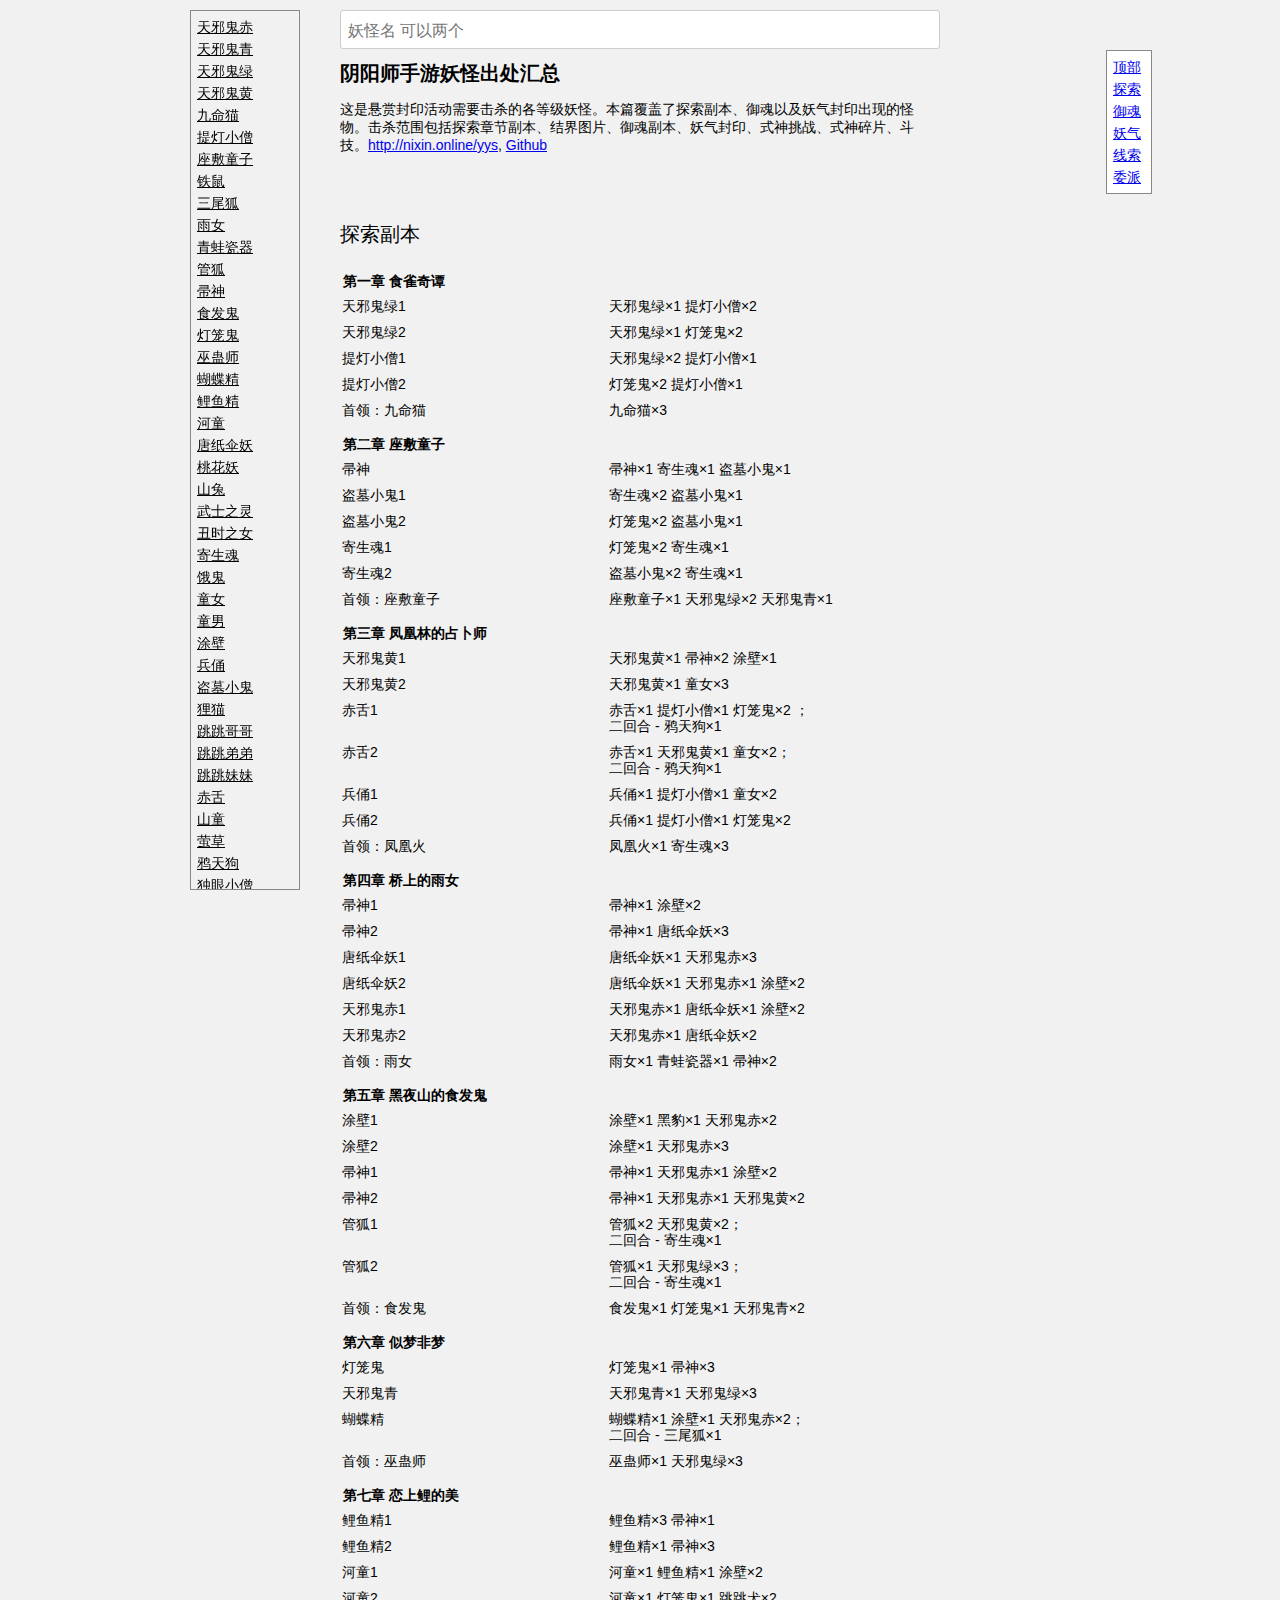
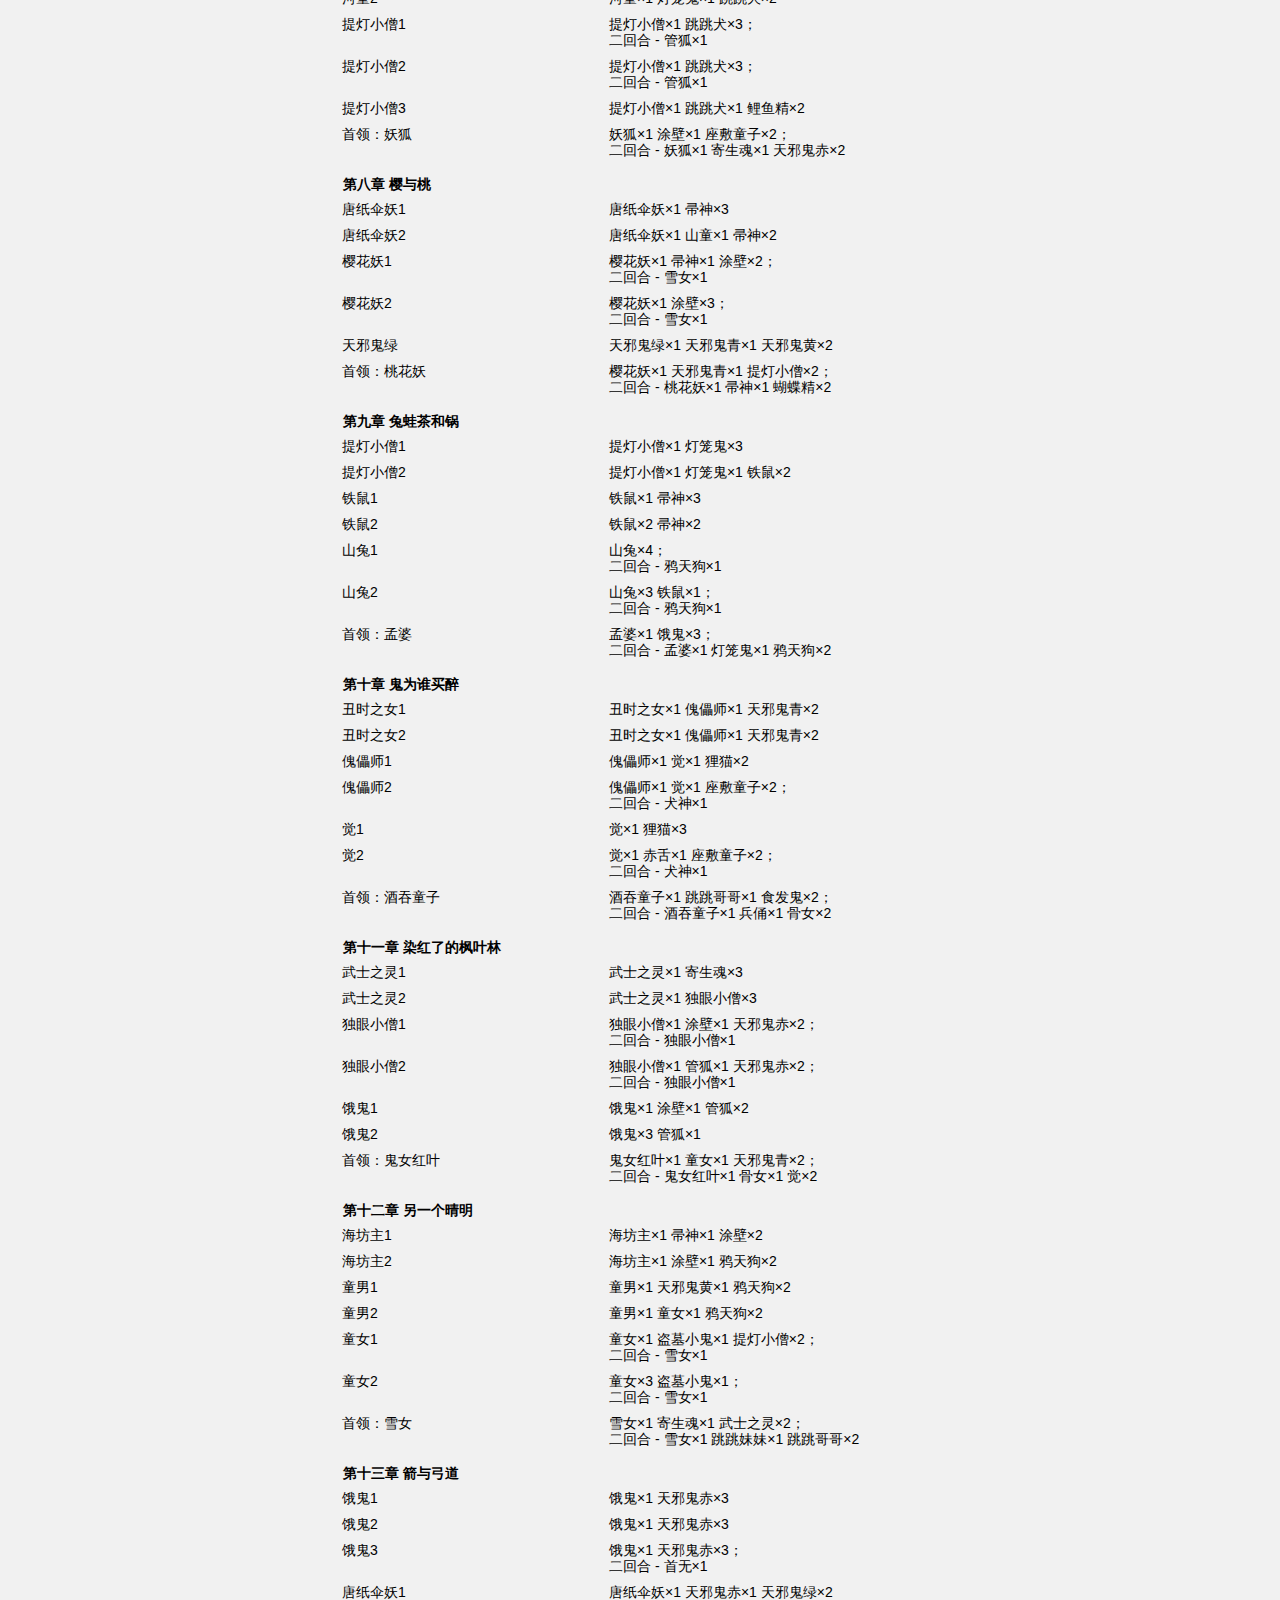
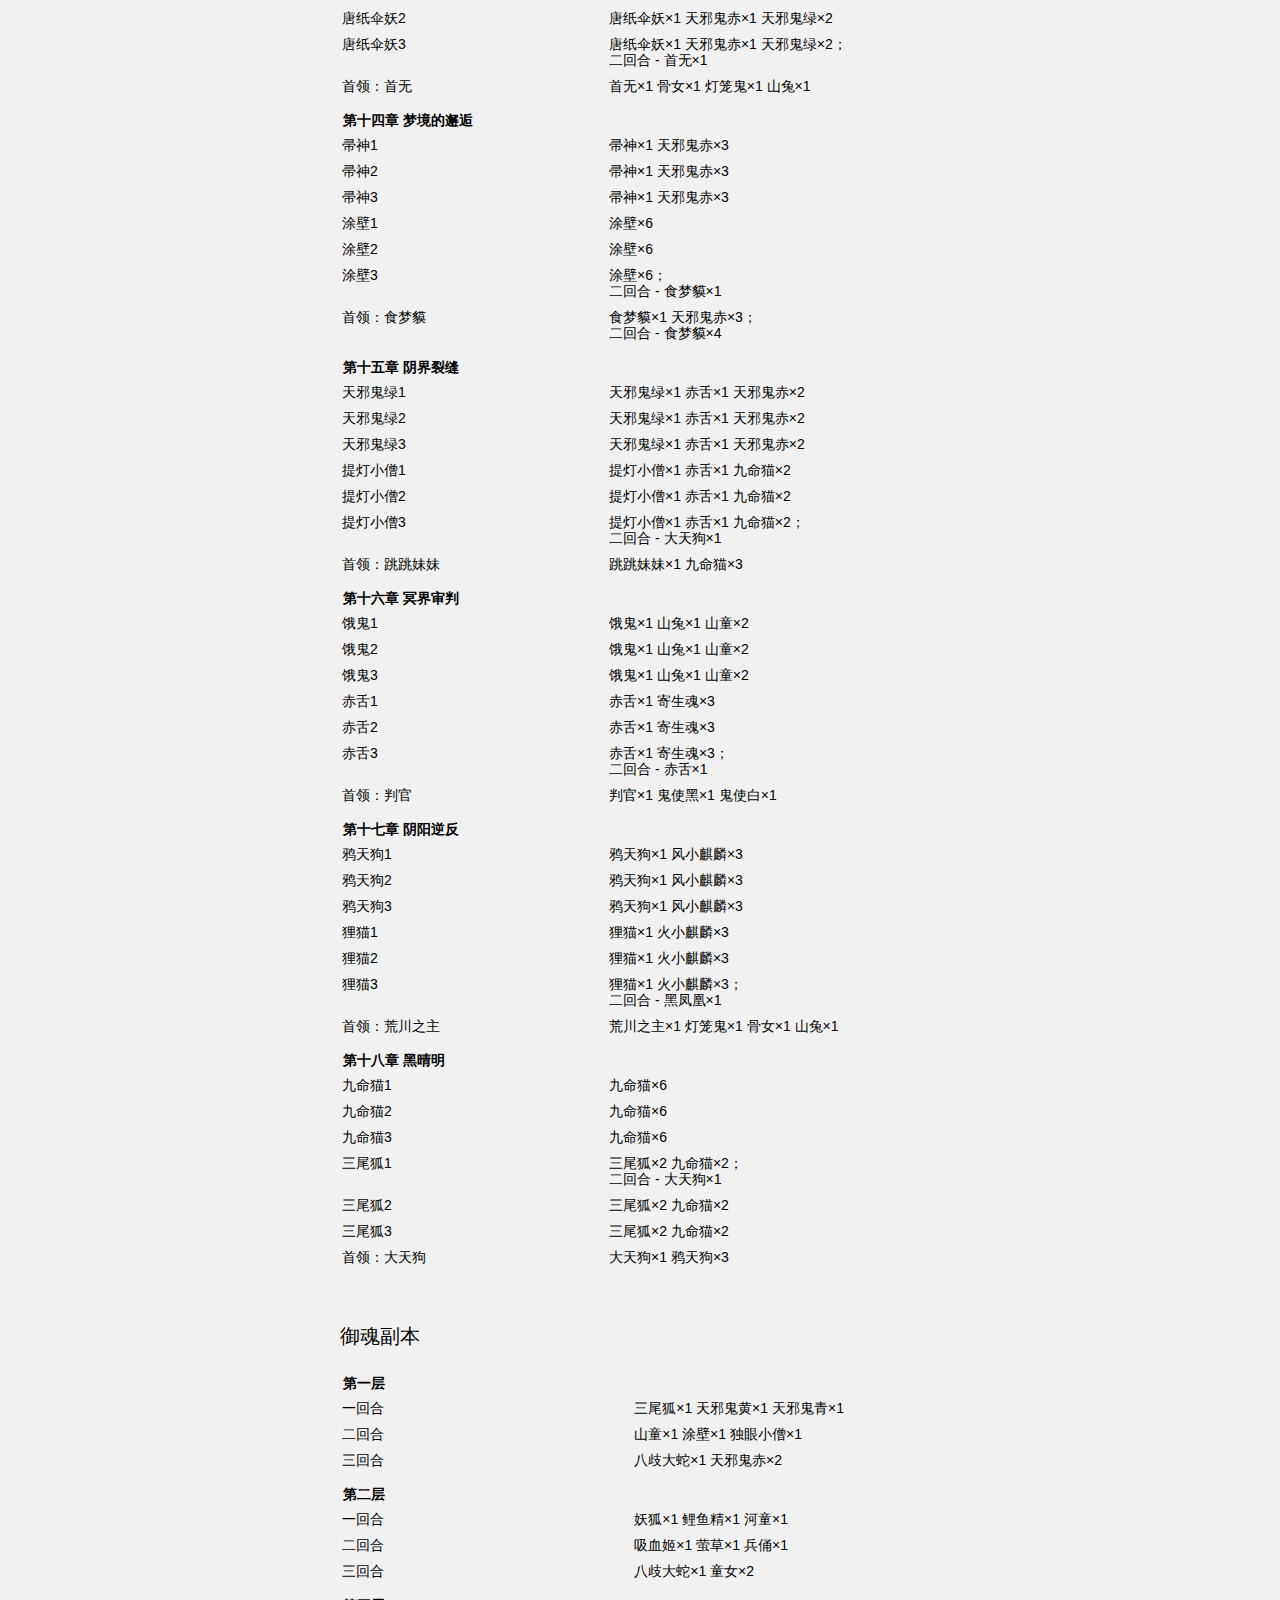
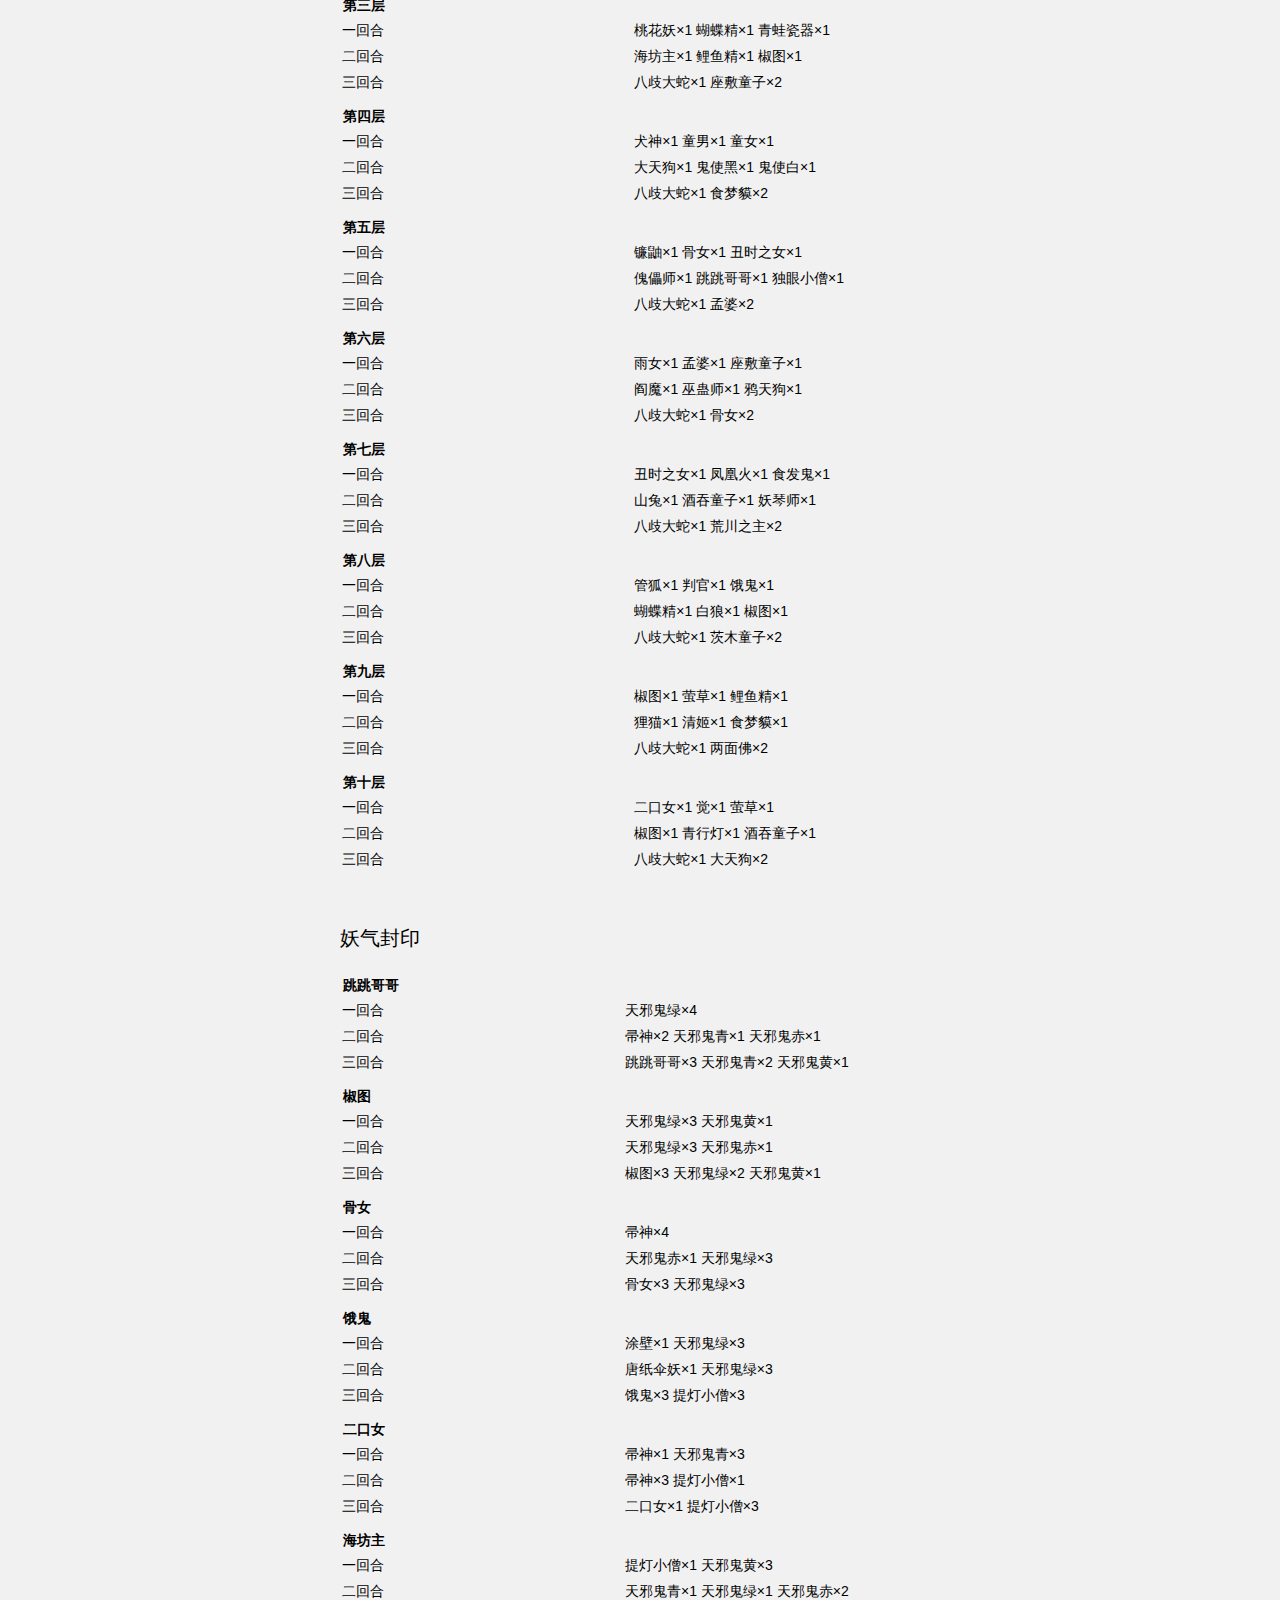
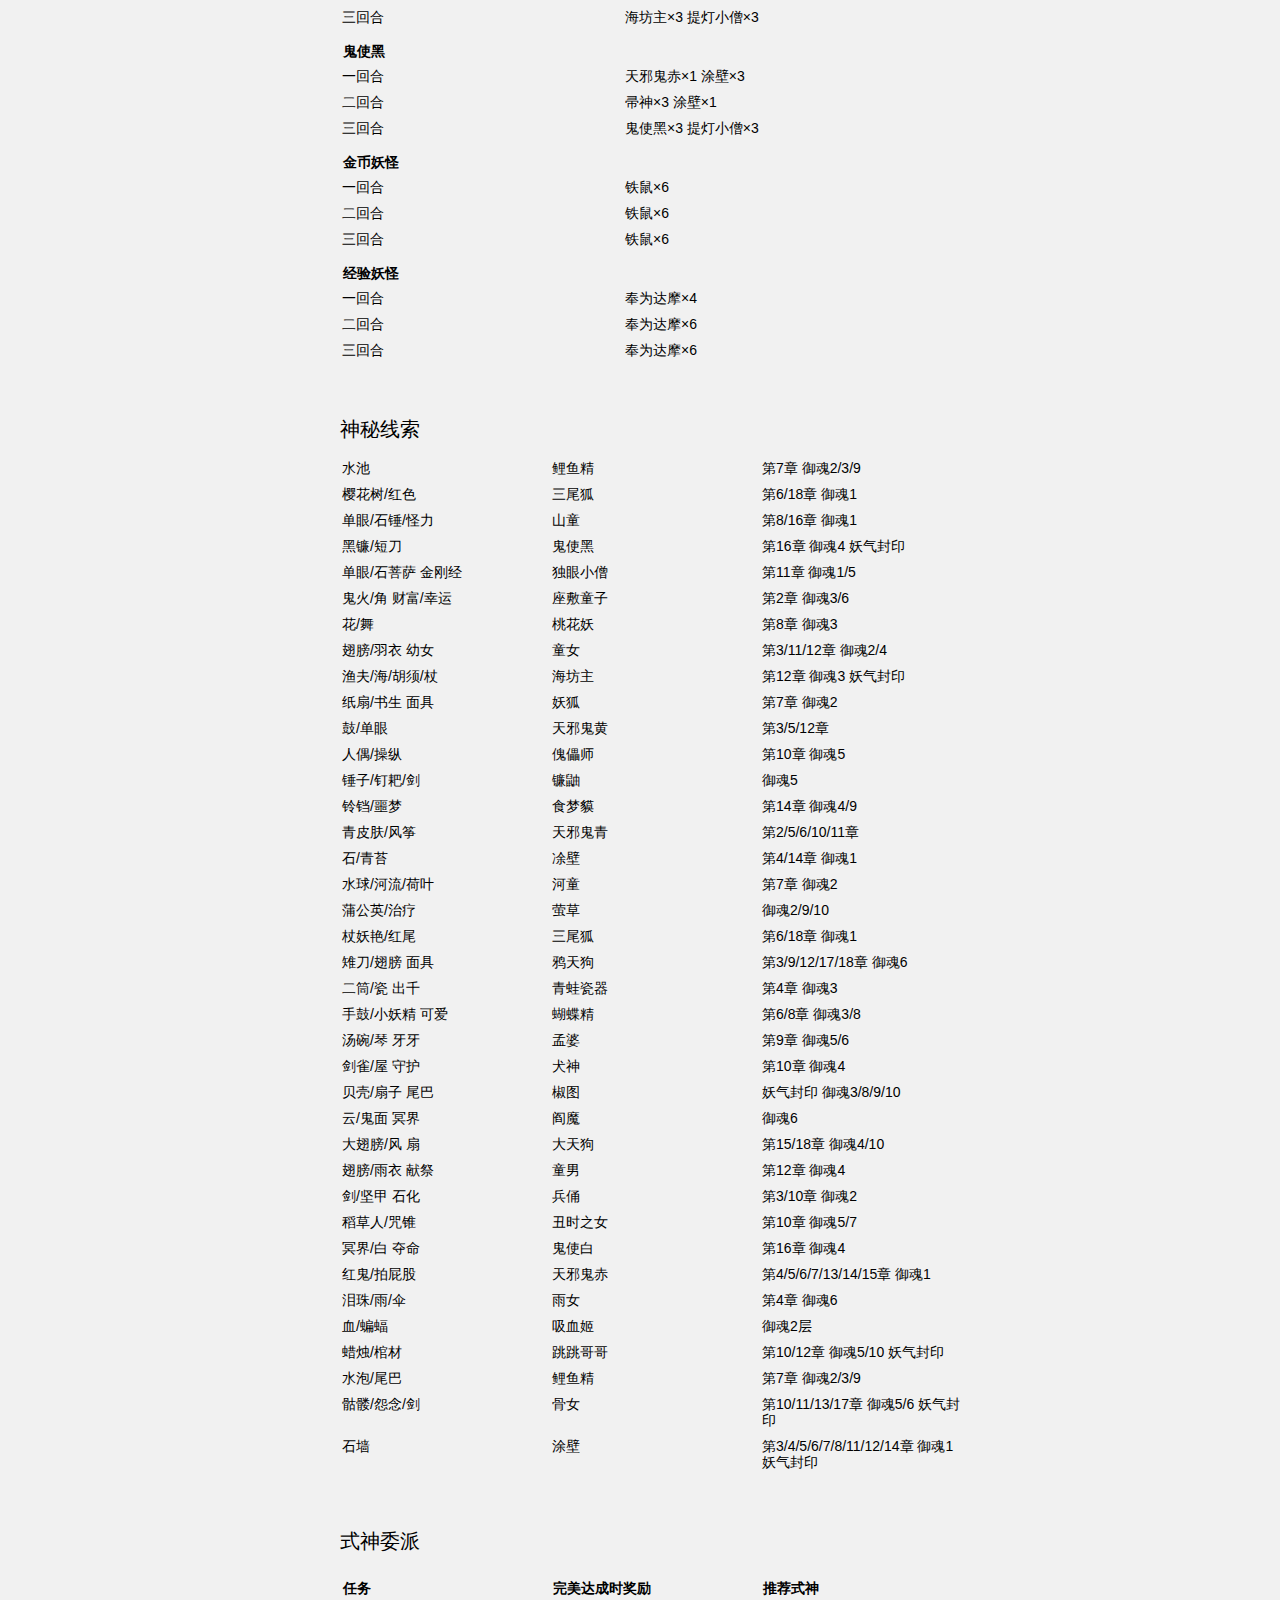
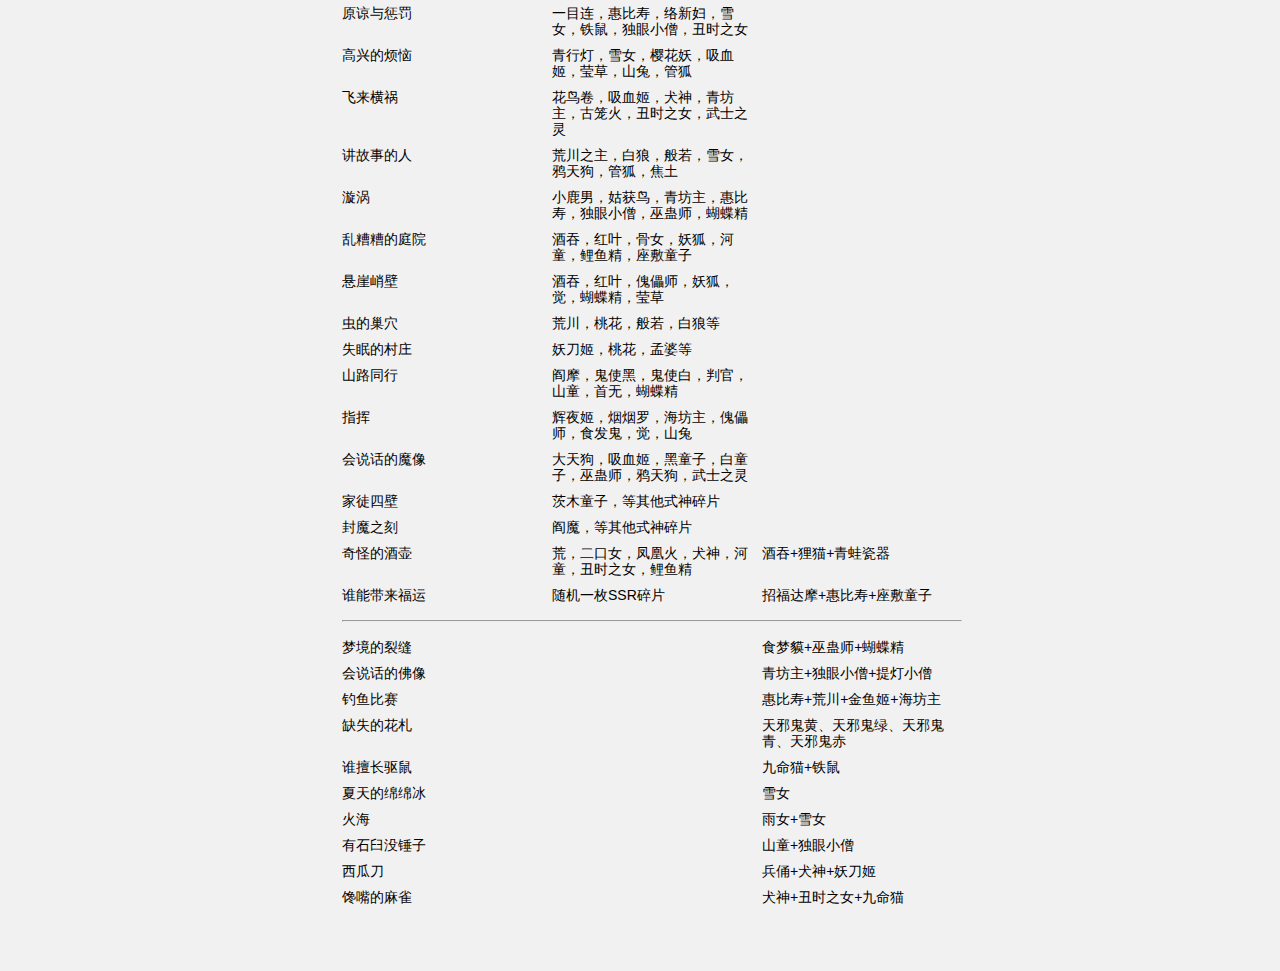
<file: yys/index.html>
<!DOCTYPE html>
<html>
<head>
<meta charset="utf-8">
<meta name="viewport" content="width=device-width,initial-scale=1.0,minimum-scale=1.0,maximum-scale=1.0,user-scalable=no"/>
<title>阴阳师手游</title>
<style>
body{background-color:#f1f1f1;font-family:'Open Sans',Helvetica,Tahoma,Arial,'Microsoft YaHei',sans-serif;font-size:14px;}
h1{font-size:20px;}
.hide{display:none!important;}
.content{margin:60px auto;max-width:600px;}
.search{position:fixed;width:600px;left:50%;top:0;margin-left:-300px;padding-top:10px;background-color:#f1f1f1;}
input{background-color:#FFF;border:1px solid #CCC;border-radius:3px;transition:all 450ms cubic-bezier(0.23,1,0.32,1) 0ms;-moz-transition:all 450ms cubic-bezier(0.23,1,0.32,1) 0ms;-webkit-transition:all 450ms cubic-bezier(0.23,1,0.32,1) 0ms;-o-transition:all 450ms cubic-bezier(0.23,1,0.32,1) 0ms;background-position:100% !important;z-index:-1;width:100%;height:39px;padding-top:4px;padding-left:7px;font:16px arial;box-sizing:border-box;}
input:focus{outline:none;box-shadow:0 2px 5px 0 rgba(0,0,0,0.16),0 2px 10px 0 rgba(0,0,0,0.12);}
table{width:100%;text-align:left;line-height:20px;}
caption{text-align:left;font-size:20px;line-height:30px;padding:50px 0 10px;}
td{min-width:200px;word-wrap:break-word;word-break:break-all;vertical-align:top;padding:4px 8px 4px 0;line-height:16px;}
th{padding-top:10px;}
th b{color:#F00;}
span.light{color:#dd4b39;}
.items{margin:0;padding:4px;border:1px solid #888;line-height:30px;overflow:hidden;}
.items li{display:inline-block;margin:2px;cursor:pointer;text-decoration:underline;}
.items b{float:right;}
.quicknav li{display:block;}
.quicknav.items{position:fixed;top:50px;right:10%;bottom:initial;width:36px;background-color:#FFF;}
@media only screen and (min-width:950px){
.items{position:fixed;top:10px;width:100px;margin-left:-150px;bottom:10px;overflow-y:auto;line-height:20px;}
.items li{display:block;}
}
@media only screen and (max-width:640px){
body{font-size:12px;}
.search{left:8px;right:8px;margin-left:0;padding-top:6px;width:inherit;}
.quicknav.items{right:8px;}
.items{line-height:20px;}
td{min-width:80px;}
td:first-child{width:86px;}
}
</style>
</head>
<body>
<div class="content">
<h1>阴阳师手游妖怪出处汇总</h1>
<p>这是悬赏封印活动需要击杀的各等级妖怪。本篇覆盖了探索副本、御魂以及妖气封印出现的怪物。击杀范围包括探索章节副本、结界图片、御魂副本、妖气封印、式神挑战、式神碎片、斗技。<a href="http://nixin.online/yys" target="_blank">http://nixin.online/yys</a>, <a href="https://github.com/wuliupo/game/blob/master/yys/README.md">Github</a></p>
<div class="search">
	<input id="searchItem" oninput="search()" placeholder="妖怪名 可以两个"></input>
</div>
<ul class="items" id="items"><li>天邪鬼赤</li><li>天邪鬼青</li><li>天邪鬼绿</li><li>天邪鬼黄</li><li>九命猫</li><li>提灯小僧</li><li>座敷童子</li><li>铁鼠</li><li>三尾狐</li><li>雨女</li><li>青蛙瓷器</li><li>管狐</li><li>帚神</li><li>食发鬼</li><li>灯笼鬼</li><li>巫蛊师</li><li>蝴蝶精</li><li>鲤鱼精</li><li>河童</li><li>唐纸伞妖</li><li>桃花妖</li><li>山兔</li><li>武士之灵</li><li>丑时之女</li><li>寄生魂</li><li>饿鬼</li><li>童女</li><li>童男</li><li>涂壁</li><li>兵俑</li><li>盗墓小鬼</li><li>狸猫</li><li>跳跳哥哥</li><li>跳跳弟弟</li><li>跳跳妹妹</li><li>赤舌</li><li>山童</li><li>萤草</li><li>鸦天狗</li><li>独眼小僧</li><li>觉</li><li>镰鼬</li><li>孟婆</li> <b>移除</b></ul>
<script>
document.getElementById('items').onclick = function(e){
	var oldV = (document.getElementById('searchItem').value || '').trim(), newV = '';
	if(e && e.target && e.target.tagName && e.target.tagName.toUpperCase() === 'LI'){
		e.preventDefault();
		e.stopPropagation();
		oldV = oldV.split(' ');
		if(oldV.length > 1){
			oldV = [];
		}
		newV = (e.target.innerText || e.target.textContent || '').trim();
		if(!oldV.includes(newV)){
			oldV.push(newV);
		}
		newV = oldV.join(' ').trim();
	}
	search(document.getElementById('searchItem').value = newV);
};
</script>
<ul class="quicknav items" id="quicknav">
    <li><a href="#">顶部</a></li>
    <li><a href="#explore">探索</a></li>
    <li><a href="#equipment">御魂</a></li>
    <li><a href="#monster">妖气</a></li>
    <li><a href="#clue">线索</a></li>
    <li><a href="#assign">委派</a></li>
</ul>
<script>
document.getElementById('quicknav').onclick = function(e){
	search(document.getElementById('searchItem').value = '');
};
</script>
<table id="explore">
	<caption>探索副本</caption>
	<tbody>
		<tr>
			<th colspan="2">第一章 食雀奇谭</th>
		</tr>
		<tr>
			<td>天邪鬼绿1</td>
			<td>天邪鬼绿×1   提灯小僧×2</td>
		</tr>
		<tr>
			<td>天邪鬼绿2</td>
			<td>天邪鬼绿×1   灯笼鬼×2</td>
		</tr>
		<tr>
			<td>提灯小僧1</td>
			<td>天邪鬼绿×2   提灯小僧×1</td>
		</tr>
		<tr>
			<td>提灯小僧2</td>
			<td>灯笼鬼×2   提灯小僧×1</td>
		</tr>
		<tr>
			<td>首领：九命猫</td>
			<td>九命猫×3</td>
		</tr>
	</tbody>
	<tbody>
		<tr>
			<th colspan="2">第二章 座敷童子</th>
		</tr>
		<tr>
			<td>帚神</td>
			<td>帚神×1   寄生魂×1   盗墓小鬼×1</td>
		</tr>
		<tr>
			<td>盗墓小鬼1</td>
			<td>寄生魂×2   盗墓小鬼×1</td>
		</tr>
		<tr>
			<td>盗墓小鬼2</td>
			<td>灯笼鬼×2   盗墓小鬼×1</td>
		</tr>
		<tr>
			<td>寄生魂1</td>
			<td>灯笼鬼×2   寄生魂×1</td>
		</tr>
		<tr>
			<td>寄生魂2</td>
			<td>盗墓小鬼×2   寄生魂×1</td>
		</tr>
		<tr>
			<td>首领：座敷童子</td>
			<td>座敷童子×1   天邪鬼绿×2   天邪鬼青×1</td>
		</tr>
	</tbody>
	<tbody>
		<tr>
			<th colspan="2">第三章 凤凰林的占卜师</th>
		</tr>
		<tr>
			<td>天邪鬼黄1</td>
			<td>天邪鬼黄×1   帚神×2   涂壁×1</td>
		</tr>
		<tr>
			<td>天邪鬼黄2</td>
			<td>天邪鬼黄×1   童女×3</td>
		</tr>
		<tr>
			<td>赤舌1</td>
			<td>赤舌×1   提灯小僧×1   灯笼鬼×2 ；<br/>二回合 - 鸦天狗×1</td>
		</tr>
		<tr>
			<td>赤舌2</td>
			<td>赤舌×1   天邪鬼黄×1   童女×2；<br/>二回合 - 鸦天狗×1</td>
		</tr>
		<tr>
			<td>兵俑1</td>
			<td>兵俑×1   提灯小僧×1   童女×2</td>
		</tr>
		<tr>
			<td>兵俑2</td>
			<td>兵俑×1   提灯小僧×1   灯笼鬼×2</td>
		</tr>
		<tr>
			<td>首领：凤凰火</td>
			<td>凤凰火×1    寄生魂×3</td>
		</tr>
	</tbody>
	<tbody>
		<tr>
			<th colspan="2">第四章 桥上的雨女</th>
		</tr>
		<tr>
			<td>帚神1</td>
			<td>帚神×1   涂壁×2</td>
		</tr>
		<tr>
			<td>帚神2</td>
			<td>帚神×1   唐纸伞妖×3</td>
		</tr>
		<tr>
			<td>唐纸伞妖1</td>
			<td>唐纸伞妖×1   天邪鬼赤×3</td>
		</tr>
		<tr>
			<td>唐纸伞妖2</td>
			<td>唐纸伞妖×1   天邪鬼赤×1   涂壁×2</td>
		</tr>
		<tr>
			<td>天邪鬼赤1</td>
			<td>天邪鬼赤×1   唐纸伞妖×1   涂壁×2</td>
		</tr>
		<tr>
			<td>天邪鬼赤2</td>
			<td>天邪鬼赤×1   唐纸伞妖×2</td>
		</tr>
		<tr>
			<td>首领：雨女</td>
			<td>雨女×1   青蛙瓷器×1   帚神×2</td>
		</tr>
	</tbody>
	<tbody>
		<tr>
			<th colspan="2">第五章 黑夜山的食发鬼</th>
		</tr>
		<tr>
			<td>涂壁1</td>
			<td>涂壁×1   黑豹×1   天邪鬼赤×2</td>
		</tr>
		<tr>
			<td>涂壁2</td>
			<td>涂壁×1   天邪鬼赤×3</td>
		</tr>
		<tr>
			<td>帚神1</td>
			<td>帚神×1   天邪鬼赤×1   涂壁×2</td>
		</tr>
		<tr>
			<td>帚神2</td>
			<td>帚神×1   天邪鬼赤×1   天邪鬼黄×2</td>
		</tr>
		<tr>
			<td>管狐1</td>
			<td>管狐×2   天邪鬼黄×2；<br/>二回合 - 寄生魂×1</td>
		</tr>
		<tr>
			<td>管狐2</td>
			<td>管狐×1   天邪鬼绿×3；<br/>二回合 - 寄生魂×1</td>
		</tr>
		<tr>
			<td>首领：食发鬼</td>
			<td>食发鬼×1   灯笼鬼×1   天邪鬼青×2</td>
		</tr>
	</tbody>
	<tbody>
		<tr>
			<th colspan="2">第六章 似梦非梦</th>
		</tr>
		<tr>
			<td>灯笼鬼</td>
			<td>灯笼鬼×1   帚神×3</td>
		</tr>
		<tr>
			<td>天邪鬼青</td>
			<td>天邪鬼青×1   天邪鬼绿×3</td>
		</tr>
		<tr>
			<td>蝴蝶精</td>
			<td>蝴蝶精×1   涂壁×1   天邪鬼赤×2；<br/>二回合 - 三尾狐×1</td>
		</tr>
		<tr>
			<td>首领：巫蛊师</td>
			<td>巫蛊师×1   天邪鬼绿×3</td>
		</tr>
	</tbody>
	<tbody>
		<tr>
			<th colspan="2">第七章 恋上鲤的美</th>
		</tr>
		<tr>
			<td>鲤鱼精1</td>
			<td>鲤鱼精×3   帚神×1</td>
		</tr>
		<tr>
			<td>鲤鱼精2</td>
			<td>鲤鱼精×1   帚神×3</td>
		</tr>
		<tr>
			<td>河童1</td>
			<td>河童×1   鲤鱼精×1   涂壁×2</td>
		</tr>
		<tr>
			<td>河童2</td>
			<td>河童×1   灯笼鬼×1   跳跳犬×2</td>
		</tr>
		<tr>
			<td>提灯小僧1</td>
			<td>提灯小僧×1   跳跳犬×3；<br/>二回合 - 管狐×1</td>
		</tr>
		<tr>
			<td>提灯小僧2</td>
			<td>提灯小僧×1   跳跳犬×3；<br/>二回合 - 管狐×1</td>
		</tr>
		<tr>
			<td>提灯小僧3</td>
			<td>提灯小僧×1   跳跳犬×1   鲤鱼精×2</td>
		</tr>
		<tr>
			<td>首领：妖狐</td>
			<td>妖狐×1   涂壁×1   座敷童子×2；<br/>二回合 - 妖狐×1   寄生魂×1   天邪鬼赤×2</td>
		</tr>
	</tbody>
	<tbody>
		<tr>
			<th colspan="2">第八章 樱与桃</th>
		</tr>
		<tr>
			<td>唐纸伞妖1</td>
			<td>唐纸伞妖×1   帚神×3</td>
		</tr>
		<tr>
			<td>唐纸伞妖2</td>
			<td>唐纸伞妖×1   山童×1   帚神×2</td>
		</tr>
		<tr>
			<td>樱花妖1</td>
			<td>樱花妖×1   帚神×1   涂壁×2；<br/>二回合 - 雪女×1</td>
		</tr>
		<tr>
			<td>樱花妖2</td>
			<td>樱花妖×1   涂壁×3；<br/>二回合 - 雪女×1</td>
		</tr>
		<tr>
			<td>天邪鬼绿</td>
			<td>天邪鬼绿×1   天邪鬼青×1   天邪鬼黄×2</td>
		</tr>
		<tr>
			<td>首领：桃花妖</td>
			<td>樱花妖×1   天邪鬼青×1   提灯小僧×2；<br/>二回合 - 桃花妖×1   帚神×1   蝴蝶精×2</td>
		</tr>
	</tbody>
	<tbody>
		<tr>
			<th colspan="2">第九章 兔蛙茶和锅</th>
		</tr>
		<tr>
			<td>提灯小僧1</td>
			<td>提灯小僧×1   灯笼鬼×3</td>
		</tr>
		<tr>
			<td>提灯小僧2</td>
			<td>提灯小僧×1   灯笼鬼×1   铁鼠×2</td>
		</tr>
		<tr>
			<td>铁鼠1</td>
			<td>铁鼠×1   帚神×3</td>
		</tr>
		<tr>
			<td>铁鼠2</td>
			<td>铁鼠×2   帚神×2</td>
		</tr>
		<tr>
			<td>山兔1</td>
			<td>山兔×4；<br/>二回合 - 鸦天狗×1</td>
		</tr>
		<tr>
			<td>山兔2</td>
			<td>山兔×3   铁鼠×1；<br/>二回合 - 鸦天狗×1</td>
		</tr>
		<tr>
			<td>首领：孟婆</td>
			<td>孟婆×1   饿鬼×3；<br/>二回合 - 孟婆×1   灯笼鬼×1   鸦天狗×2</td>
		</tr>
	</tbody>
	<tbody>
		<tr>
			<th colspan="2">第十章 鬼为谁买醉</th>
		</tr>
		<tr>
			<td>丑时之女1</td>
			<td>丑时之女×1   傀儡师×1   天邪鬼青×2</td>
		</tr>
		<tr>
			<td>丑时之女2</td>
			<td>丑时之女×1   傀儡师×1   天邪鬼青×2</td>
		</tr>
		<tr>
			<td>傀儡师1</td>
			<td>傀儡师×1   觉×1   狸猫×2</td>
		</tr>
		<tr>
			<td>傀儡师2</td>
			<td>傀儡师×1   觉×1   座敷童子×2；<br/>二回合 - 犬神×1</td>
		</tr>
		<tr>
			<td>觉1</td>
			<td>觉×1   狸猫×3</td>
		</tr>
		<tr>
			<td>觉2</td>
			<td>觉×1   赤舌×1   座敷童子×2；<br/>二回合 - 犬神×1</td>
		</tr>
		<tr>
			<td>首领：酒吞童子</td>
			<td>酒吞童子×1   跳跳哥哥×1   食发鬼×2；<br/>二回合 - 酒吞童子×1   兵俑×1   骨女×2</td>
		</tr>
	</tbody>
	<tbody>
		<tr>
			<th colspan="2">第十一章 染红了的枫叶林</th>
		</tr>
		<tr>
			<td>武士之灵1</td>
			<td>武士之灵×1   寄生魂×3</td>
		</tr>
		<tr>
			<td>武士之灵2</td>
			<td>武士之灵×1   独眼小僧×3</td>
		</tr>
		<tr>
			<td>独眼小僧1</td>
			<td>独眼小僧×1   涂壁×1   天邪鬼赤×2；<br/>二回合 - 独眼小僧×1</td>
		</tr>
		<tr>
			<td>独眼小僧2</td>
			<td>独眼小僧×1   管狐×1   天邪鬼赤×2；<br/>二回合 - 独眼小僧×1</td>
		</tr>
		<tr>
			<td>饿鬼1</td>
			<td>饿鬼×1   涂壁×1   管狐×2</td>
		</tr>
		<tr>
			<td>饿鬼2</td>
			<td>饿鬼×3   管狐×1</td>
		</tr>
		<tr>
			<td>首领：鬼女红叶</td>
			<td>鬼女红叶×1   童女×1   天邪鬼青×2；<br/>二回合 - 鬼女红叶×1   骨女×1   觉×2</td>
		</tr>
	</tbody>
	<tbody>
		<tr>
			<th colspan="2">第十二章 另一个晴明</th>
		</tr>
		<tr>
			<td>海坊主1</td>
			<td>海坊主×1   帚神×1   涂壁×2</td>
		</tr>
		<tr>
			<td>海坊主2</td>
			<td>海坊主×1   涂壁×1   鸦天狗×2</td>
		</tr>
		<tr>
			<td>童男1</td>
			<td>童男×1   天邪鬼黄×1   鸦天狗×2</td>
		</tr>
		<tr>
			<td>童男2</td>
			<td>童男×1   童女×1   鸦天狗×2</td>
		</tr>
		<tr>
			<td>童女1</td>
			<td>童女×1   盗墓小鬼×1   提灯小僧×2；<br/>二回合 - 雪女×1</td>
		</tr>
		<tr>
			<td>童女2</td>
			<td>童女×3   盗墓小鬼×1；<br/>二回合 - 雪女×1</td>
		</tr>
		<tr>
			<td>首领：雪女</td>
			<td>雪女×1   寄生魂×1   武士之灵×2；<br/>二回合 - 雪女×1   跳跳妹妹×1   跳跳哥哥×2</td>
		</tr>
	</tbody>
	<tbody>
		<tr>
			<th colspan="2">第十三章 箭与弓道</th>
		</tr>
		<tr>
			<td>饿鬼1</td>
			<td>饿鬼×1    天邪鬼赤×3</td>
		</tr>
		<tr>
			<td>饿鬼2</td>
			<td>饿鬼×1    天邪鬼赤×3</td>
		</tr>
		<tr>
			<td>饿鬼3</td>
			<td>饿鬼×1    天邪鬼赤×3；<br/>二回合 - 首无×1</td>
		</tr>
		<tr>
			<td>唐纸伞妖1</td>
			<td>唐纸伞妖×1   天邪鬼赤×1   天邪鬼绿×2</td>
		</tr>
		<tr>
			<td>唐纸伞妖2</td>
			<td>唐纸伞妖×1   天邪鬼赤×1   天邪鬼绿×2</td>
		</tr>
		<tr>
			<td>唐纸伞妖3</td>
			<td>唐纸伞妖×1   天邪鬼赤×1   天邪鬼绿×2；<br/>二回合 - 首无×1</td>
		</tr>
		<tr>
			<td>首领：首无</td>
			<td>首无×1   骨女×1   灯笼鬼×1   山兔×1</td>
		</tr>
	</tbody>
	<tbody>
		<tr>
			<th colspan="2">第十四章 梦境的邂逅</th>
		</tr>
		<tr>
			<td>帚神1</td>
			<td>帚神×1   天邪鬼赤×3</td>
		</tr>
		<tr>
			<td>帚神2</td>
			<td>帚神×1   天邪鬼赤×3</td>
		</tr>
		<tr>
			<td>帚神3</td>
			<td>帚神×1   天邪鬼赤×3</td>
		</tr>
		<tr>
			<td>涂壁1</td>
			<td>涂壁×6</td>
		</tr>
		<tr>
			<td>涂壁2</td>
			<td>涂壁×6</td>
		</tr>
		<tr>
			<td>涂壁3</td>
			<td>涂壁×6；<br/>二回合 - 食梦貘×1</td>
		</tr>
		<tr>
			<td>首领：食梦貘</td>
			<td>食梦貘×1   天邪鬼赤×3；<br/>二回合 - 食梦貘×4</td>
		</tr>
	</tbody>
	<tbody>
		<tr>
			<th colspan="2">第十五章 阴界裂缝</th>
		</tr>
		<tr>
			<td>天邪鬼绿1</td>
			<td>天邪鬼绿×1   赤舌×1   天邪鬼赤×2</td>
		</tr>
		<tr>
			<td>天邪鬼绿2</td>
			<td>天邪鬼绿×1   赤舌×1   天邪鬼赤×2</td>
		</tr>
		<tr>
			<td>天邪鬼绿3</td>
			<td>天邪鬼绿×1   赤舌×1   天邪鬼赤×2</td>
		</tr>
		<tr>
			<td>提灯小僧1</td>
			<td>提灯小僧×1   赤舌×1   九命猫×2</td>
		</tr>
		<tr>
			<td>提灯小僧2</td>
			<td>提灯小僧×1   赤舌×1   九命猫×2</td>
		</tr>
		<tr>
			<td>提灯小僧3</td>
			<td>提灯小僧×1   赤舌×1   九命猫×2；<br/>二回合 - 大天狗×1</td>
		</tr>
		<tr>
			<td>首领：跳跳妹妹</td>
			<td>跳跳妹妹×1   九命猫×3</td>
		</tr>
	</tbody>
	<tbody>
		<tr>
			<th colspan="2">第十六章 冥界审判</th>
		</tr>
		<tr>
			<td>饿鬼1</td>
			<td>饿鬼×1   山兔×1   山童×2</td>
		</tr>
		<tr>
			<td>饿鬼2</td>
			<td>饿鬼×1   山兔×1   山童×2</td>
		</tr>
		<tr>
			<td>饿鬼3</td>
			<td>饿鬼×1   山兔×1   山童×2</td>
		</tr>
		<tr>
			<td>赤舌1</td>
			<td>赤舌×1   寄生魂×3</td>
		</tr>
		<tr>
			<td>赤舌2</td>
			<td>赤舌×1   寄生魂×3</td>
		</tr>
		<tr>
			<td>赤舌3</td>
			<td>赤舌×1   寄生魂×3；<br/>二回合 - 赤舌×1</td>
		</tr>
		<tr>
			<td>首领：判官</td>
			<td>判官×1   鬼使黑×1   鬼使白×1</td>
		</tr>
	</tbody>
	<tbody>
		<tr>
			<th colspan="2">第十七章 阴阳逆反</th>
		</tr>
		<tr>
			<td>鸦天狗1</td>
			<td>鸦天狗×1   风小麒麟×3</td>
		</tr>
		<tr>
			<td>鸦天狗2</td>
			<td>鸦天狗×1   风小麒麟×3</td>
		</tr>
		<tr>
			<td>鸦天狗3</td>
			<td>鸦天狗×1   风小麒麟×3</td>
		</tr>
		<tr>
			<td>狸猫1</td>
			<td>狸猫×1   火小麒麟×3</td>
		</tr>
		<tr>
			<td>狸猫2</td>
			<td>狸猫×1   火小麒麟×3</td>
		</tr>
		<tr>
			<td>狸猫3</td>
			<td>狸猫×1   火小麒麟×3；<br/>二回合 - 黑凤凰×1</td>
		</tr>
		<tr>
			<td>首领：荒川之主</td>
			<td>荒川之主×1   灯笼鬼×1   骨女×1   山兔×1</td>
		</tr>
	</tbody>
	<tbody>
		<tr>
			<th colspan="2">第十八章 黑晴明</th>
		</tr>
		<tr>
			<td>九命猫1</td>
			<td>九命猫×6</td>
		</tr>
		<tr>
			<td>九命猫2</td>
			<td>九命猫×6</td>
		</tr>
		<tr>
			<td>九命猫3</td>
			<td>九命猫×6</td>
		</tr>
		<tr>
			<td>三尾狐1</td>
			<td>三尾狐×2   九命猫×2；<br/>二回合 - 大天狗×1</td>
		</tr>
		<tr>
			<td>三尾狐2</td>
			<td>三尾狐×2   九命猫×2</td>
		</tr>
		<tr>
			<td>三尾狐3</td>
			<td>三尾狐×2   九命猫×2</td>
		</tr>
		<tr>
			<td>首领：大天狗</td>
			<td>大天狗×1   鸦天狗×3</td>
		</tr>
	</tbody>
</table>
<table id="equipment">
	<caption>御魂副本</caption>
	<tbody>
		<tr>
			<th colspan="2">第一层</th>
		</tr>
		<tr>
			<td>一回合</td>
			<td>三尾狐×1   天邪鬼黄×1   天邪鬼青×1</td>
		</tr>
		<tr>
			<td>二回合</td>
			<td>山童×1   涂壁×1   独眼小僧×1</td>
		</tr>
		<tr>
			<td>三回合</td>
			<td>八歧大蛇×1   天邪鬼赤×2</td>
		</tr>
	</tbody>
	<tbody>
		<tr>
			<th colspan="2">第二层</th>
		</tr>
		<tr>
			<td>一回合</td>
			<td>妖狐×1   鲤鱼精×1   河童×1</td>
		</tr>
		<tr>
			<td>二回合</td>
			<td>吸血姬×1   萤草×1   兵俑×1</td>
		</tr>
		<tr>
			<td>三回合</td>
			<td>八歧大蛇×1   童女×2</td>
		</tr>
	</tbody>
	<tbody>
		<tr>
			<th colspan="2">第三层</th>
		</tr>
		<tr>
			<td>一回合</td>
			<td>桃花妖×1   蝴蝶精×1   青蛙瓷器×1</td>
		</tr>
		<tr>
			<td>二回合</td>
			<td>海坊主×1   鲤鱼精×1   椒图×1</td>
		</tr>
		<tr>
			<td>三回合</td>
			<td>八歧大蛇×1   座敷童子×2</td>
		</tr>
	</tbody>
	<tbody>
		<tr>
			<th colspan="2">第四层</th>
		</tr>
		<tr>
			<td>一回合</td>
			<td>犬神×1   童男×1   童女×1</td>
		</tr>
		<tr>
			<td>二回合</td>
			<td>大天狗×1   鬼使黑×1   鬼使白×1</td>
		</tr>
		<tr>
			<td>三回合</td>
			<td>八歧大蛇×1   食梦貘×2</td>
		</tr>
	</tbody>
	<tbody>
		<tr>
			<th colspan="2">第五层</th>
		</tr>
		<tr>
			<td>一回合</td>
			<td>镰鼬×1   骨女×1   丑时之女×1</td>
		</tr>
		<tr>
			<td>二回合</td>
			<td>傀儡师×1   跳跳哥哥×1   独眼小僧×1</td>
		</tr>
		<tr>
			<td>三回合</td>
			<td>八歧大蛇×1   孟婆×2</td>
		</tr>
	</tbody>
	<tbody>
		<tr>
			<th colspan="2">第六层</th>
		</tr>
		<tr>
			<td>一回合</td>
			<td>雨女×1   孟婆×1   座敷童子×1</td>
		</tr>
		<tr>
			<td>二回合</td>
			<td>阎魔×1   巫蛊师×1   鸦天狗×1</td>
		</tr>
		<tr>
			<td>三回合</td>
			<td>八歧大蛇×1   骨女×2</td>
		</tr>
	</tbody>
	<tbody>
		<tr>
			<th colspan="2">第七层</th>
		</tr>
		<tr>
			<td>一回合</td>
			<td>丑时之女×1   凤凰火×1   食发鬼×1</td>
		</tr>
		<tr>
			<td>二回合</td>
			<td>山兔×1   酒吞童子×1   妖琴师×1</td>
		</tr>
		<tr>
			<td>三回合</td>
			<td>八歧大蛇×1   荒川之主×2</td>
		</tr>
	</tbody>
	<tbody>
		<tr>
			<th colspan="2">第八层</th>
		</tr>
		<tr>
			<td>一回合</td>
			<td>管狐×1   判官×1   饿鬼×1</td>
		</tr>
		<tr>
			<td>二回合</td>
			<td>蝴蝶精×1   白狼×1   椒图×1</td>
		</tr>
		<tr>
			<td>三回合</td>
			<td>八歧大蛇×1   茨木童子×2</td>
		</tr>
	</tbody>
	<tbody>
		<tr>
			<th colspan="2">第九层</th>
		</tr>
		<tr>
			<td>一回合</td>
			<td>椒图×1   萤草×1   鲤鱼精×1</td>
		</tr>
		<tr>
			<td>二回合</td>
			<td>狸猫×1   清姬×1   食梦貘×1</td>
		</tr>
		<tr>
			<td>三回合</td>
			<td>八歧大蛇×1   两面佛×2</td>
		</tr>
	</tbody>
	<tbody>
		<tr>
			<th colspan="2">第十层</th>
		</tr>
		<tr>
			<td>一回合</td>
			<td>二口女×1   觉×1   萤草×1</td>
		</tr>
		<tr>
			<td>二回合</td>
			<td>椒图×1   青行灯×1   酒吞童子×1</td>
		</tr>
		<tr>
			<td>三回合</td>
			<td>八歧大蛇×1   大天狗×2</td>
		</tr>
	</tbody>
</table>
<table id="monster">
	<caption>妖气封印</caption>
	<tbody>
		<tr>
			<th colspan="2">跳跳哥哥</th>
		</tr>
		<tr>
			<td>一回合</td>
			<td>天邪鬼绿×4</td>
		</tr>
		<tr>
			<td>二回合</td>
			<td>帚神×2   天邪鬼青×1   天邪鬼赤×1</td>
		</tr>
		<tr>
			<td>三回合</td>
			<td>跳跳哥哥×3   天邪鬼青×2   天邪鬼黄×1</td>
		</tr>
	</tbody>
	<tbody>
		<tr>
			<th colspan="2">椒图</th>
		</tr>
		<tr>
			<td>一回合</td>
			<td>天邪鬼绿×3   天邪鬼黄×1</td>
		</tr>
		<tr>
			<td>二回合</td>
			<td>天邪鬼绿×3   天邪鬼赤×1</td>
		</tr>
		<tr>
			<td>三回合</td>
			<td>椒图×3   天邪鬼绿×2   天邪鬼黄×1</td>
		</tr>
	</tbody>
	<tbody>
		<tr>
			<th colspan="2">骨女</th>
		</tr>
		<tr>
			<td>一回合</td>
			<td>帚神×4</td>
		</tr>
		<tr>
			<td>二回合</td>
			<td>天邪鬼赤×1   天邪鬼绿×3</td>
		</tr>
		<tr>
			<td>三回合</td>
			<td>骨女×3   天邪鬼绿×3</td>
		</tr>
	</tbody>
	<tbody>
		<tr>
			<th colspan="2">饿鬼</th>
		</tr>
		<tr>
			<td>一回合</td>
			<td>涂壁×1  天邪鬼绿×3</td>
		</tr>
		<tr>
			<td>二回合</td>
			<td>唐纸伞妖×1   天邪鬼绿×3</td>
		</tr>
		<tr>
			<td>三回合</td>
			<td>饿鬼×3   提灯小僧×3</td>
		</tr>
	</tbody>
	<tbody>
		<tr>
			<th colspan="2">二口女</th>
		</tr>
		<tr>
			<td>一回合</td>
			<td>帚神×1   天邪鬼青×3</td>
		</tr>
		<tr>
			<td>二回合</td>
			<td>帚神×3   提灯小僧×1</td>
		</tr>
		<tr>
			<td>三回合</td>
			<td>二口女×1   提灯小僧×3</td>
		</tr>
	</tbody>
	<tbody>
		<tr>
			<th colspan="2">海坊主</th>
		</tr>
		<tr>
			<td>一回合</td>
			<td>提灯小僧×1   天邪鬼黄×3</td>
		</tr>
		<tr>
			<td>二回合</td>
			<td>天邪鬼青×1   天邪鬼绿×1   天邪鬼赤×2</td>
		</tr>
		<tr>
			<td>三回合</td>
			<td>海坊主×3   提灯小僧×3</td>
		</tr>
	</tbody>
	<tbody>
		<tr>
			<th colspan="2">鬼使黑</t2>
		</tr>
		<tr>
			<td>一回合</td>
			<td>天邪鬼赤×1 涂壁×3</td>
		</tr>
		<tr>
			<td>二回合</td>
			<td>帚神×3   涂壁×1</td>
		</tr>
		<tr>
			<td>三回合</td>
			<td>鬼使黑×3   提灯小僧×3</td>
		</tr>
	</tbody>
	<tbody>
		<tr>
			<th colspan="2">金币妖怪</th>
		</tr>
		<tr>
			<td>一回合</td>
			<td>铁鼠×6</td>
		</tr>
		<tr>
			<td>二回合</td>
			<td>铁鼠×6</td>
		</tr>
		<tr>
			<td>三回合</td>
			<td>铁鼠×6</td>
		</tr>
	</tbody>
	<tbody>
		<tr>
			<th colspan="2">经验妖怪</th>
		</tr>
		<tr>
			<td>一回合</td>
			<td>奉为达摩×4</td>
		</tr>
		<tr>
			<td>二回合</td>
			<td>奉为达摩×6</td>
		</tr>
		<tr>
			<td>三回合</td>
			<td>奉为达摩×6</td>
		</tr>
	</tbody>
</table>
<table id="clue">
	<caption>神秘线索</caption>
	<tbody>
		<tr>
			<td>水池</td>
			<td>鲤鱼精</td>
			<td>第7章   御魂2/3/9</td>
		</tr>
		<tr>
			<td>樱花树/红色</td>
			<td>三尾狐</td>
			<td>第6/18章   御魂1</td>
		</tr>
		<tr>
			<td>单眼/石锤/怪力</td>
			<td>山童</td>
			<td>第8/16章   御魂1</td>
		</tr>
		<tr>
			<td>黑镰/短刀</td>
			<td>鬼使黑</td>
			<td>第16章   御魂4  妖气封印</td>
		</tr>
		<tr>
			<td>单眼/石菩萨 金刚经</td>
			<td>独眼小僧</td>
			<td>第11章   御魂1/5</td>
		</tr>
		<tr>
			<td>鬼火/角 财富/幸运</td>
			<td>座敷童子</td>
			<td>第2章   御魂3/6</td>
		</tr>
		<tr>
			<td>花/舞</td>
			<td>桃花妖</td>
			<td>第8章   御魂3</td>
		</tr>
		<tr>
			<td>翅膀/羽衣 幼女</td>
			<td>童女</td>
			<td>第3/11/12章   御魂2/4</td>
		</tr>
		<tr>
			<td>渔夫/海/胡须/杖</td>
			<td>海坊主</td>
			<td>第12章  御魂3  妖气封印</td>
		</tr>
		<tr>
			<td>纸扇/书生 面具</td>
			<td>妖狐</td>
			<td>第7章   御魂2</td>
		</tr>
		<tr>
			<td>鼓/单眼</td>
			<td>天邪鬼黄</td>
			<td>第3/5/12章</td>
		</tr>
		<tr>
			<td>人偶/操纵</td>
			<td>傀儡师</td>
			<td>第10章   御魂5</td>
		</tr>
		<tr>
			<td>锤子/钉耙/剑</td>
			<td>镰鼬</td>
			<td>御魂5</td>
		</tr>
		<tr>
			<td>铃铛/噩梦</td>
			<td>食梦貘</td>
			<td>第14章   御魂4/9</td>
		</tr>
		<tr>
			<td>青皮肤/风筝</td>
			<td>天邪鬼青</td>
			<td>第2/5/6/10/11章</td>
		</tr>
		<tr>
			<td>石/青苔</td>
			<td>凃壁</td>
			<td>第4/14章   御魂1</td>
		</tr>
		<tr>
			<td>水球/河流/荷叶</td>
			<td>河童</td>
			<td>第7章   御魂2</td>
		</tr>
		<tr>
			<td>蒲公英/治疗</td>
			<td>萤草</td>
			<td>御魂2/9/10</td>
		</tr>
		<tr>
			<td>杖妖艳/红尾</td>
			<td>三尾狐</td>
			<td>第6/18章   御魂1</td>
		</tr>
		<tr>
			<td>雉刀/翅膀 面具</td>
			<td>鸦天狗</td>
			<td>第3/9/12/17/18章   御魂6</td>
		</tr>
		<tr>
			<td>二筒/瓷 出千</td>
			<td>青蛙瓷器</td>
			<td>第4章   御魂3</td>
		</tr>
		<tr>
			<td>手鼓/小妖精 可爱</td>
			<td>蝴蝶精</td>
			<td>第6/8章   御魂3/8</td>
		</tr>
		<tr>
			<td>汤碗/琴 牙牙</td>
			<td>孟婆</td>
			<td>第9章   御魂5/6</td>
		</tr>
		<tr>
			<td>剑雀/屋 守护</td>
			<td>犬神</td>
			<td>第10章   御魂4</td>
		</tr>
		<tr>
			<td>贝壳/扇子 尾巴</td>
			<td>椒图</td>
			<td>妖气封印   御魂3/8/9/10</td>
		</tr>
		<tr>
			<td>云/鬼面 冥界</td>
			<td>阎魔</td>
			<td>御魂6</td>
		</tr>
		<tr>
			<td>大翅膀/风 扇</td>
			<td>大天狗</td>
			<td>第15/18章   御魂4/10</td>
		</tr>
		<tr>
			<td>翅膀/雨衣 献祭</td>
			<td>童男</td>
			<td>第12章   御魂4</td>
		</tr>
		<tr>
			<td>剑/坚甲 石化</td>
			<td>兵俑</td>
			<td>第3/10章   御魂2</td>
		</tr>
		<tr>
			<td>稻草人/咒锥</td>
			<td>丑时之女</td>
			<td>第10章   御魂5/7</td>
		</tr>
		<tr>
			<td>冥界/白 夺命</td>
			<td>鬼使白</td>
			<td>第16章   御魂4</td>
		</tr>
		<tr>
			<td>红鬼/拍屁股</td>
			<td>天邪鬼赤</td>
			<td>第4/5/6/7/13/14/15章   御魂1</td>
		</tr>
		<tr>
			<td>泪珠/雨/伞</td>
			<td>雨女</td>
			<td>第4章   御魂6</td>
		</tr>
		<tr>
			<td>血/蝙蝠</td>
			<td>吸血姬</td>
			<td>御魂2层</td>
		</tr>
		<tr>
			<td>蜡烛/棺材</td>
			<td>跳跳哥哥</td>
			<td>第10/12章   御魂5/10   妖气封印</td>
		</tr>
		<tr>
			<td>水泡/尾巴</td>
			<td>鲤鱼精</td>
			<td>第7章   御魂2/3/9</td>
		</tr>
		<tr>
			<td>骷髅/怨念/剑</td>
			<td>骨女</td>
			<td>第10/11/13/17章 御魂5/6 妖气封印</td>
		</tr>
		<tr>
			<td>石墙</td>
			<td>涂壁</td>
			<td>第3/4/5/6/7/8/11/12/14章 御魂1 妖气封印</td>
		</tr>
	</tbody>
</table>
<table id="assign">
	<caption>式神委派</caption>
	<thead>
		<tr><th>任务</th><th>完美达成时奖励</th><th>推荐式神</th></tr>
	</thead>
	<tbody>
		<tr><td>原谅与惩罚</td><td>一目连，惠比寿，络新妇，雪女，铁鼠，独眼小僧，丑时之女</td><td></td></tr>
		<tr><td>高兴的烦恼</td><td>青行灯，雪女，樱花妖，吸血姬，莹草，山兔，管狐</td><td></td></tr>
		<tr><td>飞来横祸</td><td>花鸟卷，吸血姬，犬神，青坊主，古笼火，丑时之女，武士之灵</td><td></td></tr>
		<tr><td>讲故事的人</td><td>荒川之主，白狼，般若，雪女，鸦天狗，管狐，焦土</td><td></td></tr>
		<tr><td>漩涡</td><td>小鹿男，姑获鸟，青坊主，惠比寿，独眼小僧，巫蛊师，蝴蝶精</td><td></td></tr>
		<tr><td>乱糟糟的庭院</td><td>酒吞，红叶，骨女，妖狐，河童，鲤鱼精，座敷童子</td><td></td></tr>
		<tr><td>悬崖峭壁</td><td>酒吞，红叶，傀儡师，妖狐，觉，蝴蝶精，莹草</td><td></td></tr>
		<tr><td>虫的巢穴</td><td>荒川，桃花，般若，白狼等</td><td></td></tr>
		<tr><td>失眠的村庄</td><td>妖刀姬，桃花，孟婆等</td><td></td></tr>
		<tr><td>山路同行</td><td>阎摩，鬼使黑，鬼使白，判官，山童，首无，蝴蝶精</td><td></td></tr>
		<tr><td>指挥</td><td>辉夜姬，烟烟罗，海坊主，傀儡师，食发鬼，觉，山兔</td><td></td></tr>
		<tr><td>会说话的魔像</td><td>大天狗，吸血姬，黑童子，白童子，巫蛊师，鸦天狗，武士之灵</td><td></td></tr>
		<tr><td>家徒四壁</td><td>茨木童子，等其他式神碎片</td><td></td></tr>
		<tr><td>封魔之刻</td><td>阎魔，等其他式神碎片</td><td></td></tr>
		<tr><td>奇怪的酒壶</td><td>荒，二口女，凤凰火，犬神，河童，丑时之女，鲤鱼精</td><td>酒吞+狸猫+青蛙瓷器</td></tr>
		<tr><td>谁能带来福运</td><td>随机一枚SSR碎片</td><td>招福达摩+惠比寿+座敷童子</td></tr>
		<tr><td colspan="3"><hr></td></tr>
		<tr><td>梦境的裂缝</td><td></td><td>食梦貘+巫蛊师+蝴蝶精</td></tr>
		<tr><td>会说话的佛像</td><td></td><td>青坊主+独眼小僧+提灯小僧</td></tr>
		<tr><td>钓鱼比赛</td><td></td><td>惠比寿+荒川+金鱼姬+海坊主</td></tr>
		<tr><td>缺失的花札</td><td></td><td>天邪鬼黄、天邪鬼绿、天邪鬼青、天邪鬼赤</td></tr>
		<tr><td>谁擅长驱鼠</td><td></td><td>九命猫+铁鼠</td></tr>
		<tr><td>夏天的绵绵冰</td><td></td><td>雪女</td></tr>
		<tr><td>火海</td><td></td><td>雨女+雪女</td></tr>
		<tr><td>有石臼没锤子</td><td></td><td>山童+独眼小僧</td></tr>
		<tr><td>西瓜刀</td><td></td><td>兵俑+犬神+妖刀姬</td></tr>
		<tr><td>馋嘴的麻雀</td><td></td><td>犬神+丑时之女+九命猫</td></tr>
	</tbody>
</table>
</div>
<script>
function search(matchValue) {
	matchValue = (matchValue || document.getElementById("searchItem").value || '').trim();
	removeChildNodesHide(document.body);
	resetLightFont();
	query2("th b").map(function(node){
		node.innerHTML = '';
	});
	matchValue && displayCell(searchClue(matchValue), query2("td"));
}
function searchClue(searchStr){
	var searchStrArray = (searchStr || '').split(' ');
	query2("#clue tr").map(function(node){
		if(node.children[0].innerHTML.indexOf(searchStr) > -1){
			var clueValue = node.children[1].innerHTML;
			if(searchStrArray.indexOf(clueValue) === -1){
				searchStrArray.push(clueValue);
			}
		}
	});
	return searchStrArray;
}
function displayCell(searchStrArray, cellList){
	cellList.map(function(node) {
		var matchResult = indexOfArray(node.innerHTML, searchStrArray);
		if (matchResult.length) {
			node.classList.remove("hide");
			matchResult.map(function(node2){
				node.innerHTML = node.innerHTML.replace(new RegExp(node2, 'g'), function(matchStr){
					return "<span class='light'>" + matchStr + "</span>";
				});
			});
		} else if(!node.querySelectorAll("span.light").length){
			node.classList.add("hide");
		}
	});
	displayChapter();
}
function displayChapter(){
	query2("table").map(function(table){
		query2("tbody", table).map(function(tbody){
			var rowList = query2("tr", tbody);
			rowList.map(function(tr){
				if(allChildrenHide(tr, "td")){
					tr.classList.add("hide");
				}else{
					tr.classList.remove("hide");
					removeChildNodesHide(tr);
				}
			});
			toggle(tbody, allChildrenHide(tbody, "tr"), rowList[0]);
		});
		toggle(table, allChildrenHide(table, "tbody"));
	});
}
function allChildrenHide(node, tag){
	return node.querySelectorAll(tag + ".hide").length === node.querySelectorAll(tag).length
}
function removeChildNodesHide(element){
	query2(".hide", element).map(function(node){
		node.classList.remove("hide");
	});
}
function toggle(node, hide, head){
	if(hide === undefined){
		hide = node.classList.indexOf("hide") < 0;
	}
	if(hide){
		node.classList.add("hide");
	}else{
		node.classList.remove("hide");
		if(head){
			let th = head.getElementsByTagName('th')[0], cont = 0;
			if(th){
				head.classList.remove("hide");
				query2('.light', node).map(function(light){
					cont += parseInt(((light.nextSibling || {}).data || '').substring(1)) || 0;
				});
				if(cont > 0){
					var node = th.querySelector('b');
					if(node){
						node.innerHTML = ' (' + cont + ')';
					} else {
						th.innerHTML += '<b> (' + cont + ')</b>';
					}
				}
			}
		}
	}
}
function resetLightFont(){
	query2("span.light").map(function(node){
		node.outerHTML = node.innerHTML;
	});
}
function indexOfArray(str, array){
	var matchResult = [];
	(array || []).map(function(a){
		if(str.indexOf(a) > -1){
			matchResult.push(a);
		}
	});
	return matchResult;
}
function query2(query, selector){
	return Array.prototype.slice.call((selector || document).querySelectorAll(query));
}
</script>
</body>
</html>
</file>
